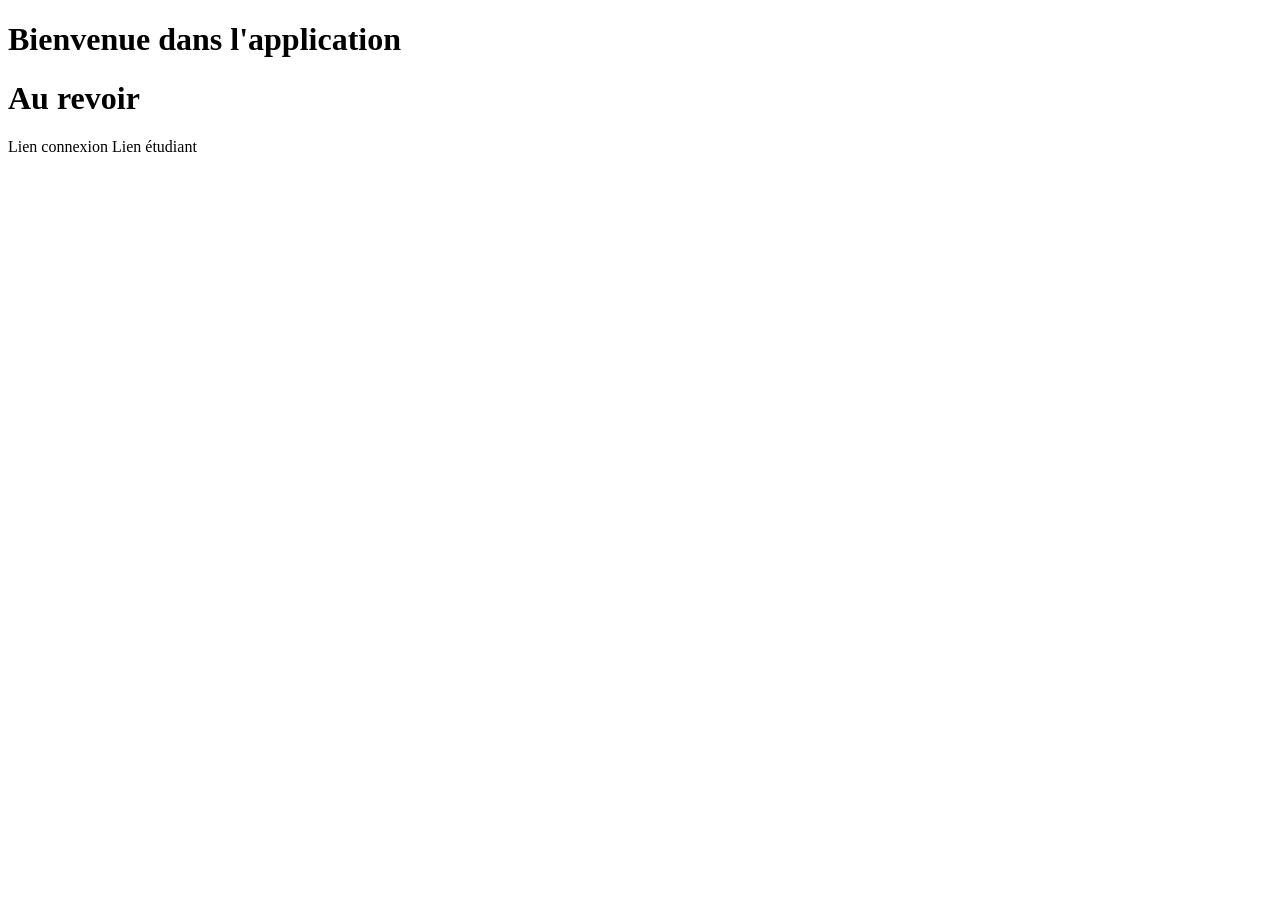
<file: src/main/resources/templates/index.html>
<!DOCTYPE html>
<html lang="en"
      xmlns="http://www.w3.org/1999/xhtml"
      xmlns:th="http://www.thymeleaf.org">
<head>
    <meta charset="UTF-8">
    <title>Title</title>
</head>
<body>
<h1>
    <span>Bienvenue dans l'application</span>
    <span th:text="${student.firstName}"></span>
    <span th:text="${student.lastName}"></span>
</h1>
<h1 th:text="${student1}?:'L\'étudiant n\'existe pas.'"></h1>

<h1 th:text="${student1 == null}?'L\'étudiant n\'existe pas.':'L\'etudiant existe'"></h1>

<h1 th:if="${student1 == null}">
    Au revoir
</h1>

<!-- Connexion entre les différentes pages -->
<a th:href="@{/login}">Lien connexion</a>
<a th:href="@{/students}">Lien étudiant</a>
</body>
</html>
</file>
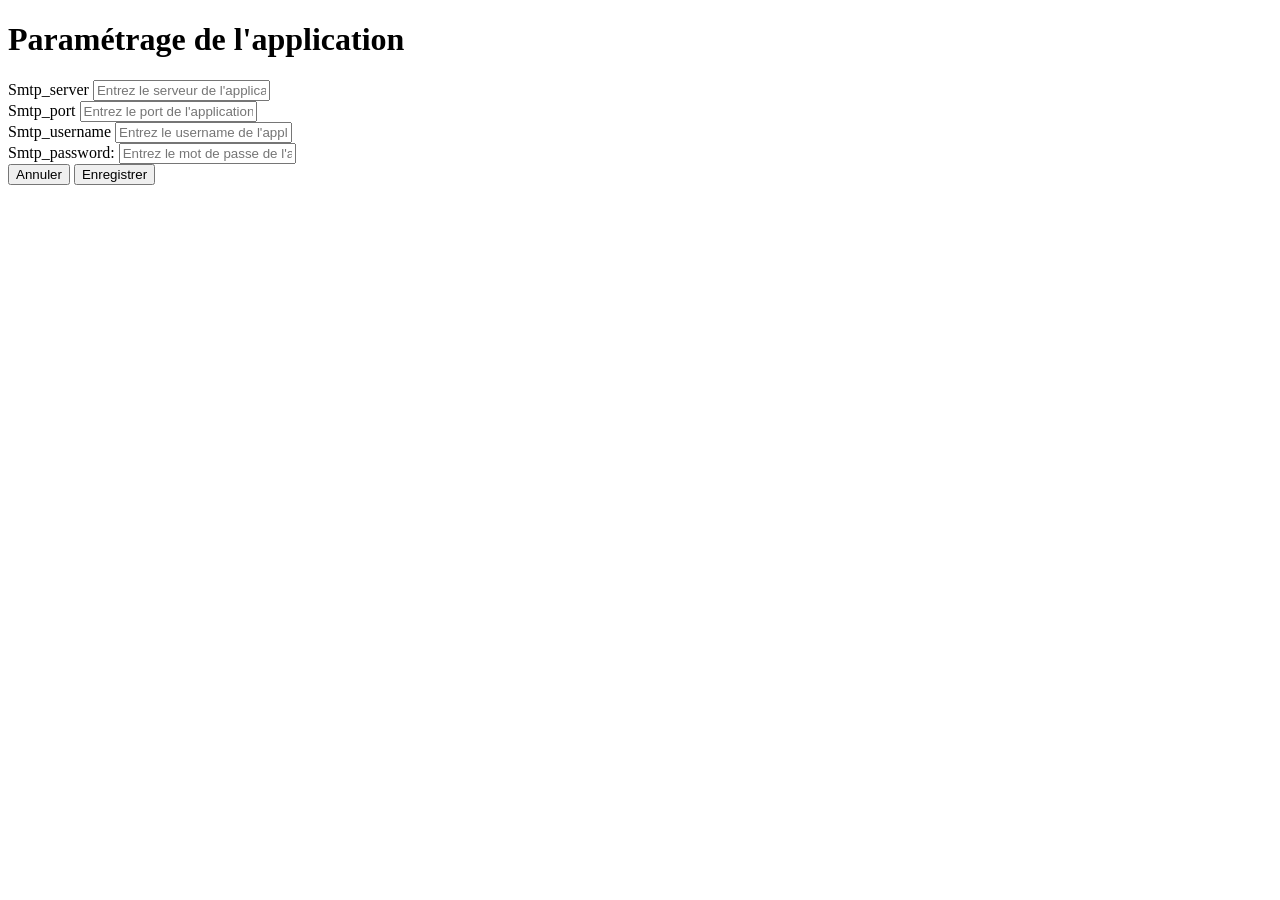
<file: src/main/resources/templates/appSettings/forms.html>
<!DOCTYPE html>
<html lang="en"
      xmlns="http://www.w3.org/1999/xhtml"
      xmlns:th="http://www.thymeleaf.org">
<head>
    <meta charset="UTF-8">
    <meta name="viewport" content="width=device-width, initial-scale=1.0">
    <link rel="stylesheet" th:href="@{/ajouter_student.css}">
    <link rel="stylesheet" href="https://cdnjs.cloudflare.com/ajax/libs/font-awesome/6.4.0/css/all.min.css">
    <title>Paramètre de l'application</title>
</head>
<body>

<!-- Conteneur principal -->
<div class="container">
    <!-- Contenu principal -->
    <main class="main-content">
        <h1>Paramétrage de l'application</h1>
        <!-- Formulaire pour ajouter un élève -->
        <form th:object="${appSetting}" th:action="@{/}"  method="Post">
            <div class="form-group">
                <label for="smtpServer">Smtp_server</label>
                <input th:field="*{smtpServer}" type="text" id="smtpServer" name="smtpServer" placeholder="Entrez le serveur de l'application">
            </div>
            <div class="form-group">
                <label for="smtpPort">Smtp_port</label>
                <input th:field="*{smtpPort}" type="tel" id="smtpPort" name="smtpPort" placeholder="Entrez le port de l'application">
            </div>

            <div class="form-group">
                <label for="smtpUsername">Smtp_username</label>
                <input th:field="*{smtpUsername}" type="text" id="smtpUsername" name="smtpUsername" placeholder="Entrez le username de l'application">
            </div>

            <div class="form-group">
                <label for="smtpPassword">Smtp_password:</label>
                <input th:field="*{smtpPassword}" type="text" id="smtpPassword" name="smtpPassword" placeholder="Entrez le mot de passe de l'application">
            </div>

            <!-- Boutons Annuler et Enregistrer -->
            <div class="form-actions">
                <button class="btn-annuler">Annuler</button>
                <button class="btn-enregistrer">Enregistrer</button>
            </div>
        </form>
    </main>
</div>

</body>
</html>
</file>
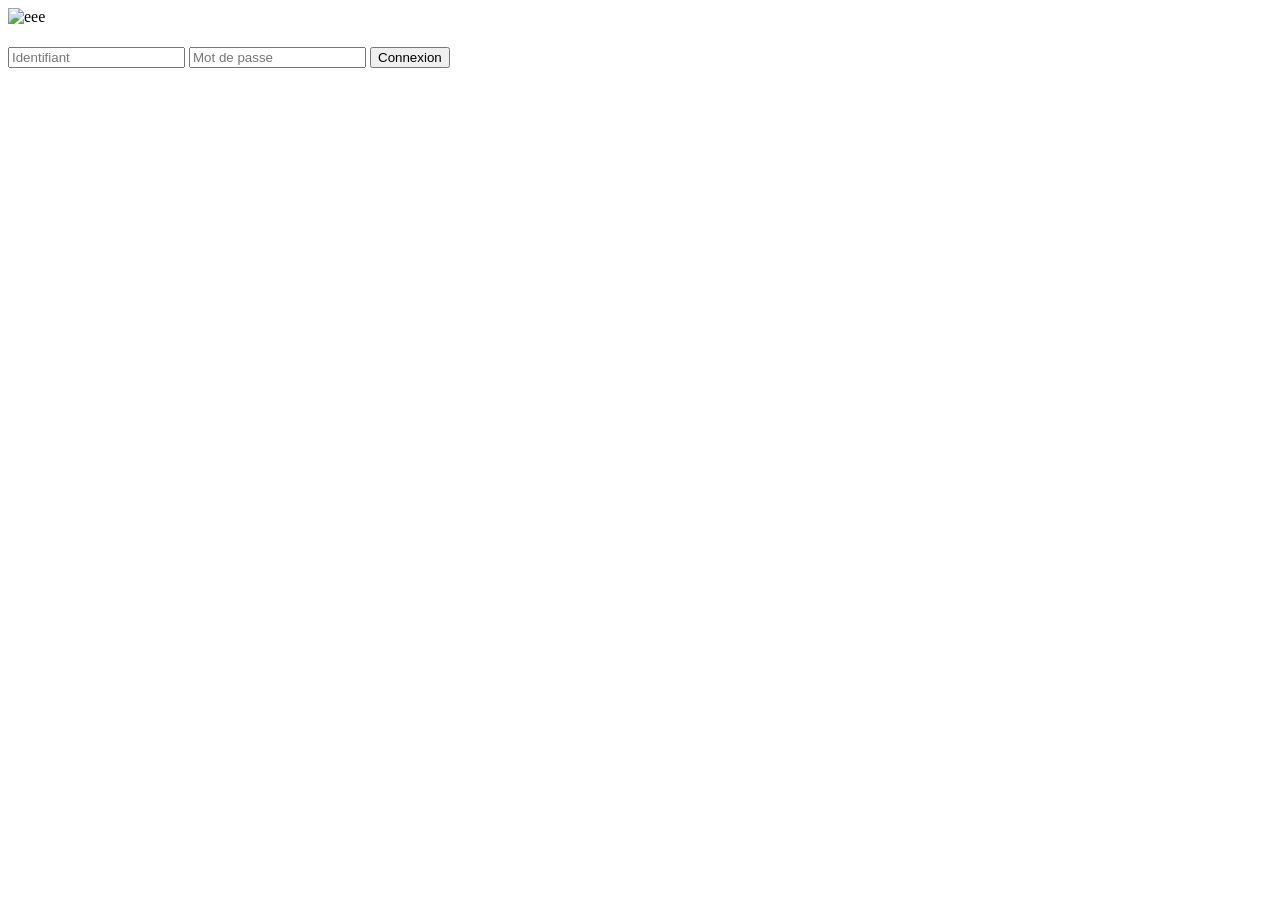
<file: src/main/resources/templates/auth/login.html>
<!DOCTYPE html>
<html lang="en"
      xmlns="http://www.w3.org/1999/xhtml"
      xmlns:th="http://www.thymeleaf.org">
<head>
    <meta charset="UTF-8">
    <meta name="viewport" content="width=device-width, initial-scale=1.0">
    <link rel="stylesheet" th:href="@{/login.css}">
    <title>Connexion</title>
</head>
<body>
<!-- Conteneur central de la boîte de connexion -->
<div class="login-container">
    <!-- Titre de la page de connexion -->
    <img th:src="${school.getUrlLogo()}" th:if="${school.id != null}" alt="eee"/>
    <h1 th:text="${school.name}" th:if="${school.id != null}"></h1>
    <!-- Formulaire de connexion -->
    <form th:action="@{/login}" method="post">
        <input type="text" id="identifiant" name="username" placeholder="Identifiant" required>
        <input type="password" id="mot-de-passe" name="password" placeholder="Mot de passe" required>
        <button type="submit">Connexion</button>
    </form>
</div>
</body>
</html>
</file>
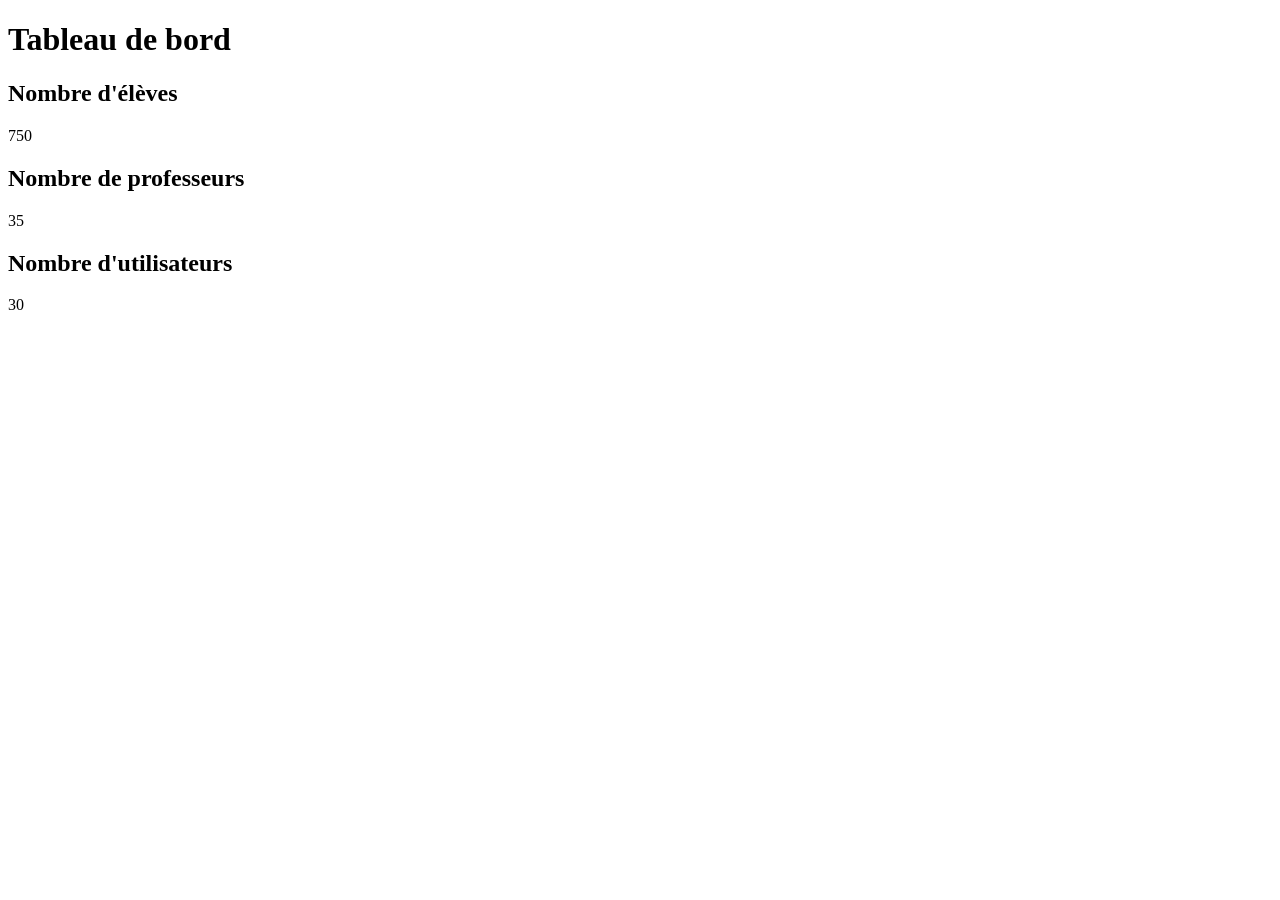
<file: src/main/resources/templates/home/dashboard.html>
<!DOCTYPE html>
<html lang="en"
    xmlns="http://www.w3.org/1999/xhtml"
    xmlns:th="http://www.thymeleaf.org">

    <head>
        <meta charset="UTF-8">
        <link rel="stylesheet" th:href="@{/student.css}">
        <link rel="stylesheet" href="https://cdnjs.cloudflare.com/ajax/libs/font-awesome/6.4.0/css/all.min.css">
        <title>Tableau de bord</title>
    </head>
<body>
<div class="container">
    <!-- Barre latérale -->
    <aside class="sidebar" th:insert="fragments/fragment :: sidebar">

    </aside>

    <!-- Contenu principal -->
    <div class="main-content">
        <h1>Tableau de bord</h1>


        <!-- Cartes d'information -->
        <div class="info-cards">
            <div class="info-card">
                <h2>Nombre d'élèves</h2>
                <p>750</p>
            </div>
            <div class="info-card">
                <h2>Nombre de professeurs</h2>
                <p>35</p>
            </div>
            <div class="info-card">
                <h2>Nombre d'utilisateurs</h2>
                <p>30</p>
            </div>
        </div>

        <!-- Diagramme circulaire pour la répartition des élèves par genre -->
        <div class="chart-container">
            <canvas id="genderChart"></canvas>
        </div>
    </div>
</div>

<!-- Inclusion de Chart.js pour le diagramme circulaire -->


<!-- Inclusion de Font Awesome pour les icônes -->
<th:block th:insert="fragments/fragment :: jscript"></th:block>
</body>
</html>
</file>
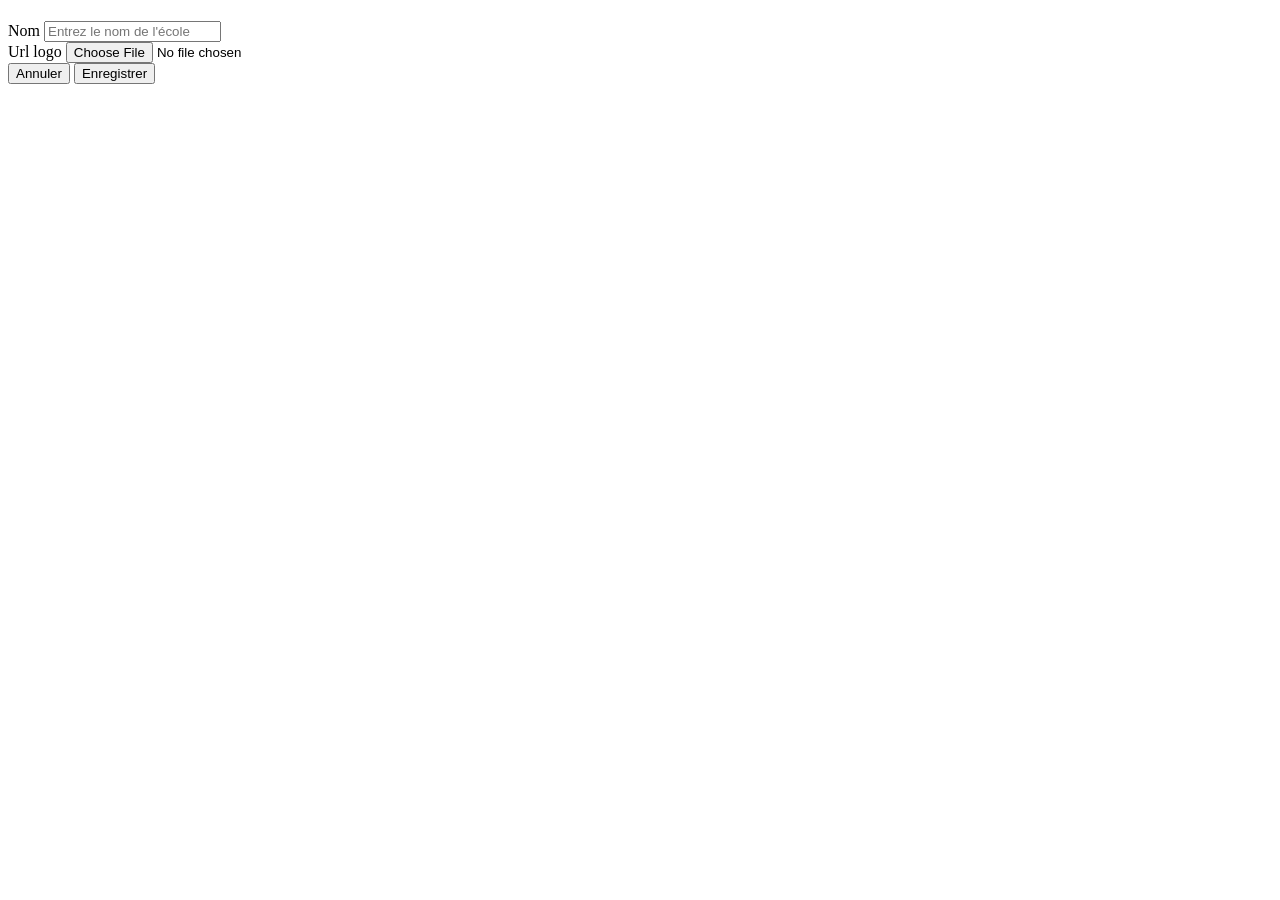
<file: src/main/resources/templates/schools/forms.html>
<!DOCTYPE html>
<html lang="en"
      xmlns="http://www.w3.org/1999/xhtml"
      xmlns:th="http://www.thymeleaf.org">
<head>
    <meta charset="UTF-8">
    <meta name="viewport" content="width=device-width, initial-scale=1.0">
    <link rel="stylesheet" th:href="@{/ajouter_student.css}">
    <link rel="stylesheet" href="https://cdnjs.cloudflare.com/ajax/libs/font-awesome/6.4.0/css/all.min.css">
    <title>Enregistrement de l'école</title>
</head>
<body>
<!-- Conteneur principal -->
<div class="container">
    <!-- Contenu principal -->
    <main class="main-content">
        <h1 th:text="${school.id == null ? 'Enregistrement de l école' : 'Modifier l école'}"></h1>

        <!-- Formulaire pour ajouter un élève -->
        <form th:object="${school}" th:action="@{/schools}"  method="Post" enctype="multipart/form-data">
            <input th:field="${school.id}" type="text" hidden>

            <div class="form-group">
                <label for="name">Nom</label>
                <input th:field="*{name}" type="text" id="name" name="name" placeholder="Entrez le nom de l'école">
            </div>
            <div class="form-group">
                <label for="urlLogo">Url logo</label>
                <input th:field="*{file}" type="file" id="urlLogo" name="urlLogo" placeholder="Entrez l'url du logo">
            </div>

            <!-- Boutons Annuler et Enregistrer -->
            <div class="form-actions">
                <button class="btn-annuler">Annuler</button>
                <button class="btn-enregistrer">Enregistrer</button>
            </div>
        </form>
    </main>
</div>
</body>
</html>
</file>
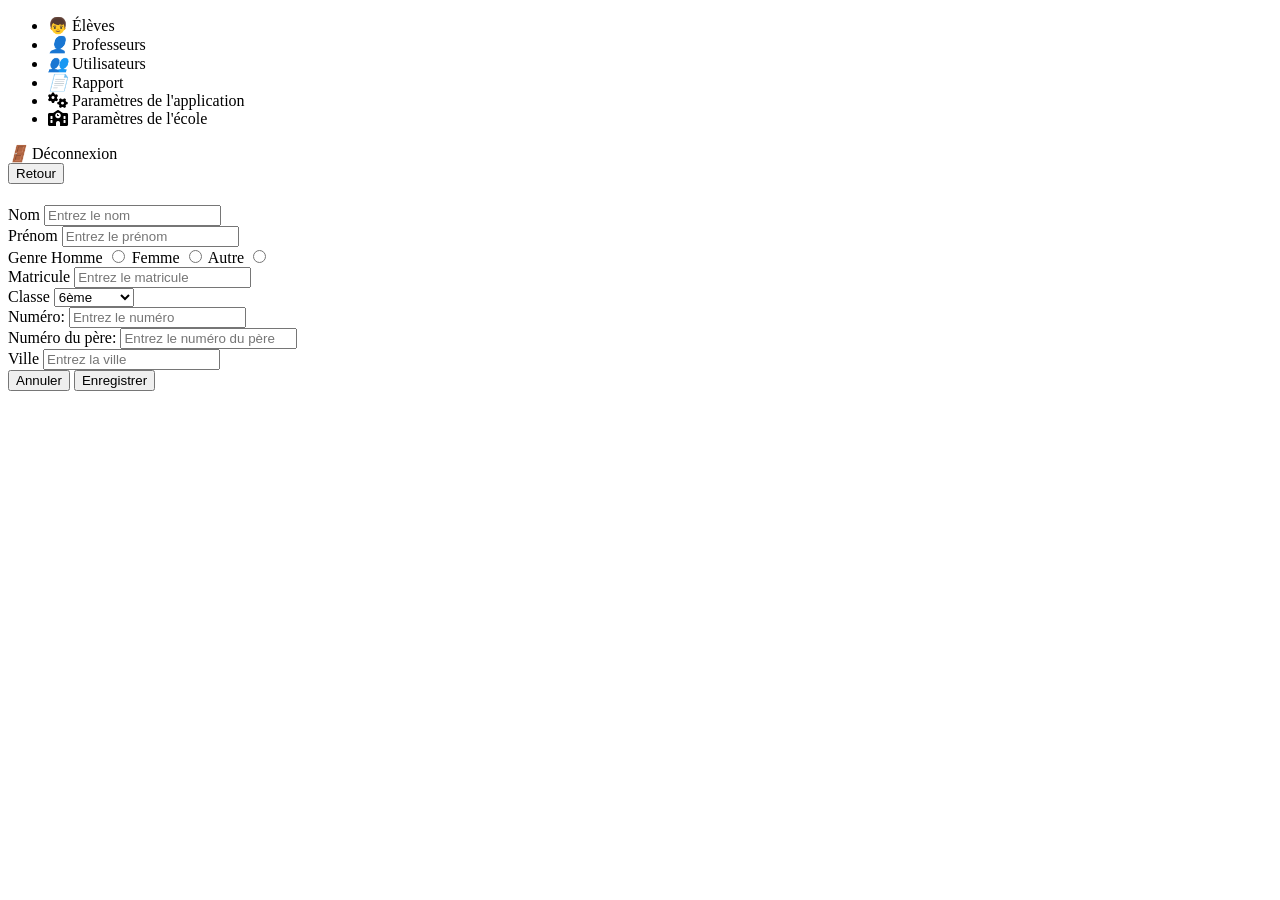
<file: src/main/resources/templates/students/forms.html>
<!DOCTYPE html>
<html lang="en"
      xmlns="http://www.w3.org/1999/xhtml"
      xmlns:th="http://www.thymeleaf.org">
<head>
    <meta charset="UTF-8">
    <meta name="viewport" content="width=device-width, initial-scale=1.0">
    <link rel="stylesheet" th:href="@{/ajouter_student.css}">
    <link rel="stylesheet" href="https://cdnjs.cloudflare.com/ajax/libs/font-awesome/6.4.0/css/all.min.css">
    <title>Ajouter élève</title>
</head>
<body>
<!-- Conteneur principal -->
<div class="container">
    <!-- Menu latéral -->
    <aside class="sidebar">
        <!--<img th:src="${school.urlLogo}" alt=""/>
        <h2 th:text="${school.name}"></h2>-->
        <nav>
            <ul>
                <li><a th:href="@{/students}">&#x1F466;</i> Élèves</a></li>
                <li><a th:href="@{/teachers}"><i class="icon-professeurs">&#x1F464;</i> Professeurs</a></li>
                <li><a th:href="@{/users}"><i class="icon-utilisateurs">&#x1F465;</i> Utilisateurs</a></li>
                <li><a th:href="@{/reports}"><i class="icon-rapport">&#x1F4C4;</i> Rapport</a></li>
                <li><a th:href="@{/}"><i class="icon-rapport fas fa-cogs"></i> Paramètres de l'application</a></li>
                <li><a th:href="@{/schools}"><i class="icon-rapport fas fa-school"></i> Paramètres de l'école</a></li>
            </ul>
        </nav>
        <div class="logout">
            <a th:href="@{/login}"><i class="icon-deconnexion">&#x1F6AA;</i> Déconnexion</a>
        </div>
    </aside>

    <!-- Contenu principal -->
    <main class="main-content">
        <a th:href="@{/students}">
            <button class="retour">Retour</button>
        </a>
        <h1 th:text="${student.id == null} ? 'Ajouter élève' : 'Modifier élève'"></h1>
        <!-- Formulaire pour ajouter un élève -->
        <form th:object="${student}" th:action="@{/students}"  method="Post">
            <input th:field="${student.id}" type="text" hidden>
            <div class="form-group">
                <label for="nom">Nom</label>
                <input th:field="*{firstName}" type="text" id="nom" name="nom" placeholder="Entrez le nom">
            </div>
            <div class="form-group">
                <label for="prenom">Prénom</label>
                <input th:field="*{lastName}" type="text" id="prenom" name="prenom" placeholder="Entrez le prénom">
            </div>
            <div class="form-group">
                <label>Genre</label>
                <label for="homme">Homme</label>
                <input th:field="*{gender}" type="radio" id="homme" name="genre" value="MALE">
                <label for="femme">Femme</label>
                <input th:field="*{gender}" type="radio" id="femme" name="genre" value="FEMALE">
                <label for="other">Autre</label>
                <input th:field="*{gender}" type="radio" id="other" name="genre" value="OTHER">
            </div>
            <div class="form-group">
                <label for="matricule">Matricule</label>
                <input th:field="*{matricule}" type="text" id="matricule" name="matricule" placeholder="Entrez le matricule">
            </div>
            <!--<div class="form-group">
                <label for="date-naissance">Date de Naissance</label>
                <input th:field="*{dateNaissance}" type="date" id="date-naissance" name="date-naissance">
            </div>-->
            <div class="form-group">
                <label for="classe">Classe</label>
                <select id="classe"  name="classe">
                    <option value="6e">6ème</option>
                    <option value="5e">5ème</option>
                    <option value="4e">4ème</option>
                    <option value="3e">3ème</option>
                    <option value="2nde">2nde</option>
                    <option value="1ere">1ère</option>
                    <option value="Tle">Terminale</option>
                </select>
            </div>
            <div class="form-group">
                <label for="phoneNumber">Numéro:</label>
                <input th:field="*{phoneNumber}" type="tel" id="phoneNumber" name="phoneNumber" placeholder="Entrez le numéro">
            </div>
            <div class="form-group">
                <label for="phoneNumberFather">Numéro du père:</label>
                <input th:field="*{phoneNumberFather}" type="tel" id="phoneNumberFather" name="phoneNumberFather" placeholder="Entrez le numéro du père">
            </div>
            <div class="form-group">
                <label for="ville">Ville</label>
                <input type="text" id="ville" name="ville" placeholder="Entrez la ville">
            </div>
            <!-- Boutons Annuler et Enregistrer -->
            <div class="form-actions">
                <button class="btn-annuler">Annuler</button>
                <button class="btn-enregistrer">Enregistrer</button>
            </div>
        </form>
    </main>
</div>

<script>
    // Ici, tu peux ajouter des scripts pour gérer la soumission du formulaire,
    // la validation des champs, ou pour interagir avec une base de données/API.

</script>
</body>
</html>
</file>
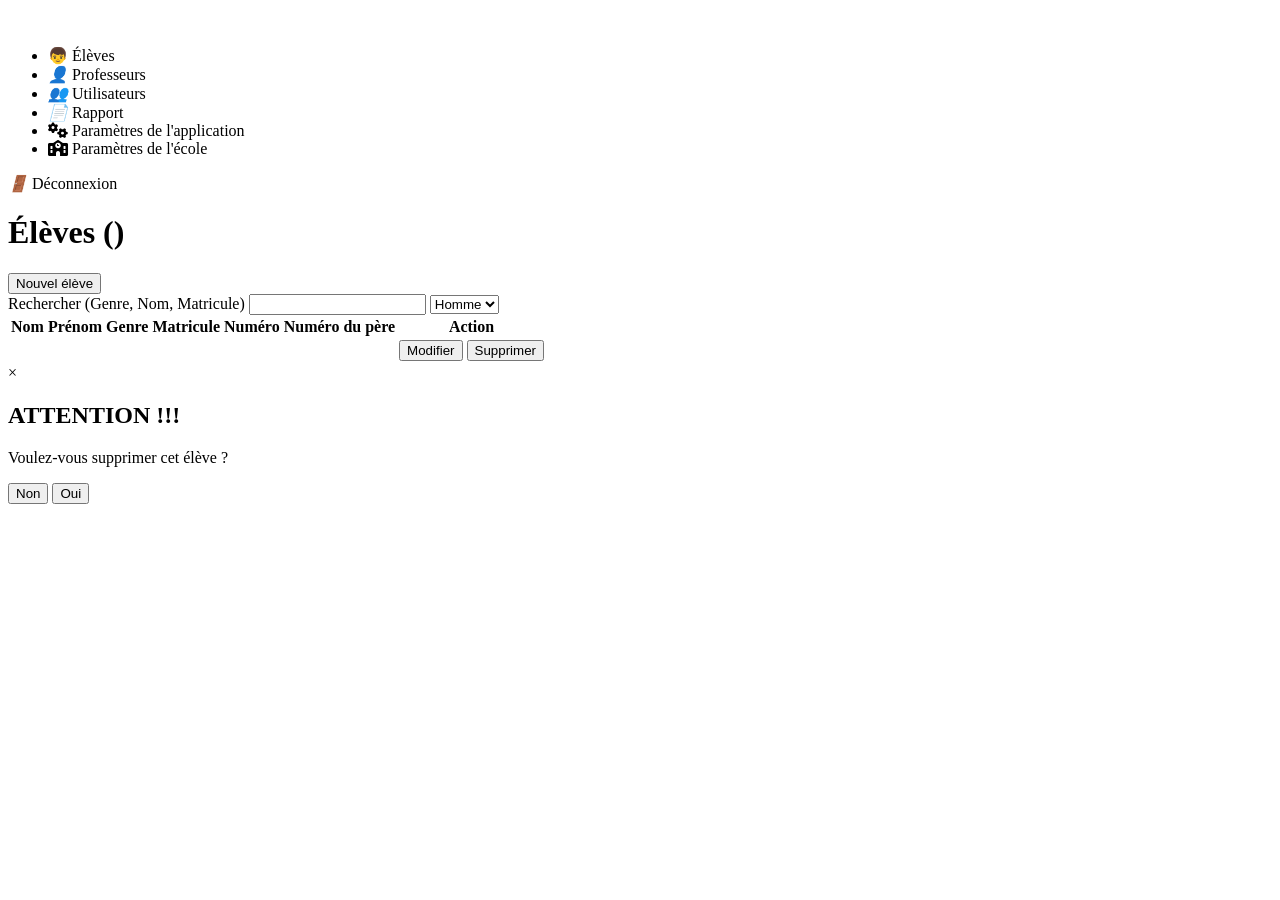
<file: src/main/resources/templates/students/list.html>
<!DOCTYPE html>
<html lang="en"
      xmlns="http://www.w3.org/1999/xhtml"
      xmlns:th="http://www.thymeleaf.org">
<head>
    <meta charset="UTF-8">
    <meta name="viewport" content="width=device-width, initial-scale=1.0">
    <link rel="stylesheet" th:href="@{/student.css}">
    <link rel="stylesheet" href="https://cdnjs.cloudflare.com/ajax/libs/font-awesome/6.4.0/css/all.min.css">
    <title>Students</title>
</head>
<body>
<!-- Conteneur principal -->
<div class="container">
    <!-- Menu latéral -->
    <aside class="sidebar">
        <img th:src="${school.urlLogo}" alt=""/>
        <h2 th:text="${school.name}"></h2>
        <nav>
            <ul>
                <li><a th:href="@{/students}">&#x1F466;</i> Élèves</a></li>
                <li><a th:href="@{/teachers}"><i class="icon-professeurs">&#x1F464;</i> Professeurs</a></li>
                <li><a th:href="@{/users}"><i class="icon-utilisateurs">&#x1F465;</i> Utilisateurs</a></li>
                <li><a th:href="@{/reports}"><i class="icon-rapport">&#x1F4C4;</i> Rapport</a></li>
                <li><a th:href="@{/}"><i class="icon-rapport fas fa-cogs"></i> Paramètres de l'application</a></li>
                <li><a th:href="@{/schools}"><i class="icon-rapport fas fa-school"></i> Paramètres de l'école</a></li>
            </ul>
        </nav>
        <div class="logout">
            <a th:href="@{/login}"><i class="icon-deconnexion">&#x1F6AA;</i> Déconnexion</a>
        </div>
    </aside>

    <!-- Contenu principal -->
    <main class="main-content">
        <h1>Élèves (<span th:text="${students.size()}"></span>)</h1>

        <a th:href="@{/students/add}">
            <button class="add">Nouvel élève</button>
        </a>

        <form method="get" th:action="@{/students/search}">
            <div class="form-group">
                <label for="search">Rechercher (Genre, Nom, Matricule)</label>
                <input type="text" th:value="${query}" id="search" name="query">
                <select name="gender" th:value="${gender}">
                    <option value="MALE">Homme</option>
                    <option value="FEMALE">Femme</option>
                    <option value="OTHER">Autre</option>
                </select>
            </div>
        </form>

        <!-- Tableau des élèves -->
        <table>
            <thead>
            <tr>
                <th>Nom</th>
                <th>Prénom</th>
                <th>Genre</th>
                <th>Matricule</th>
                <th>Numéro</th>
                <th>Numéro du père</th>
                <th>Action</th>
            </tr>
            </thead>
            <tbody>
            <!-- Ligne 1 d'exemple -->
            <tr th:each="student:${students}">
                <td th:text="${student.firstName}"></td>
                <td th:text="${student.lastName}"></td>
                <td th:text="${student.gender}"></td>
                <td th:text="${student.matricule}"></td>
                <td th:text="${student.phoneNumber}"></td>
                <td th:text="${student.phoneNumberFather}"></td>
                <td>
                    <div class="action-buttons">
                        <a th:href="@{/students/{id}(id=${student.id})}">
                            <button class="btn-modifier">Modifier</button>
                        </a>
                        <button class="btn-supprimer btn-modal" data-target="#modal-1">Supprimer</button>
                    </div>
                </td>
            </tr>
            </tbody>
        </table>
    </main>
    <!-- Le Modal -->
    <div th:each="student : ${students}" class="modal" id="modal-1">
        <div class="modal-content">
            <span class="close" data-target="#modal-1">&times;</span>
            <h2>ATTENTION !!!</h2>
            <p>Voulez-vous supprimer cet élève ?</p>
                <form th:action="@{/students/delete/{id}(id=${student.id})}" method="post">
                <div class="action-buttons">
                    <button type="button" class="btn-supprimer close" data-target="#modal-1">Non</button>
                    <button type="submit" class="btn-modifier">Oui</button>
                </div>
            </form>
        </div>
    </div>
</div>

<script th:src="@{/script.js}">
    // Ici, tu pourrais ajouter des scripts pour gérer les actions de modification et suppression,
    // ou pour charger dynamiquement les données des élèves depuis une base de données ou une API.
</script>
</body>
</html>
</file>
